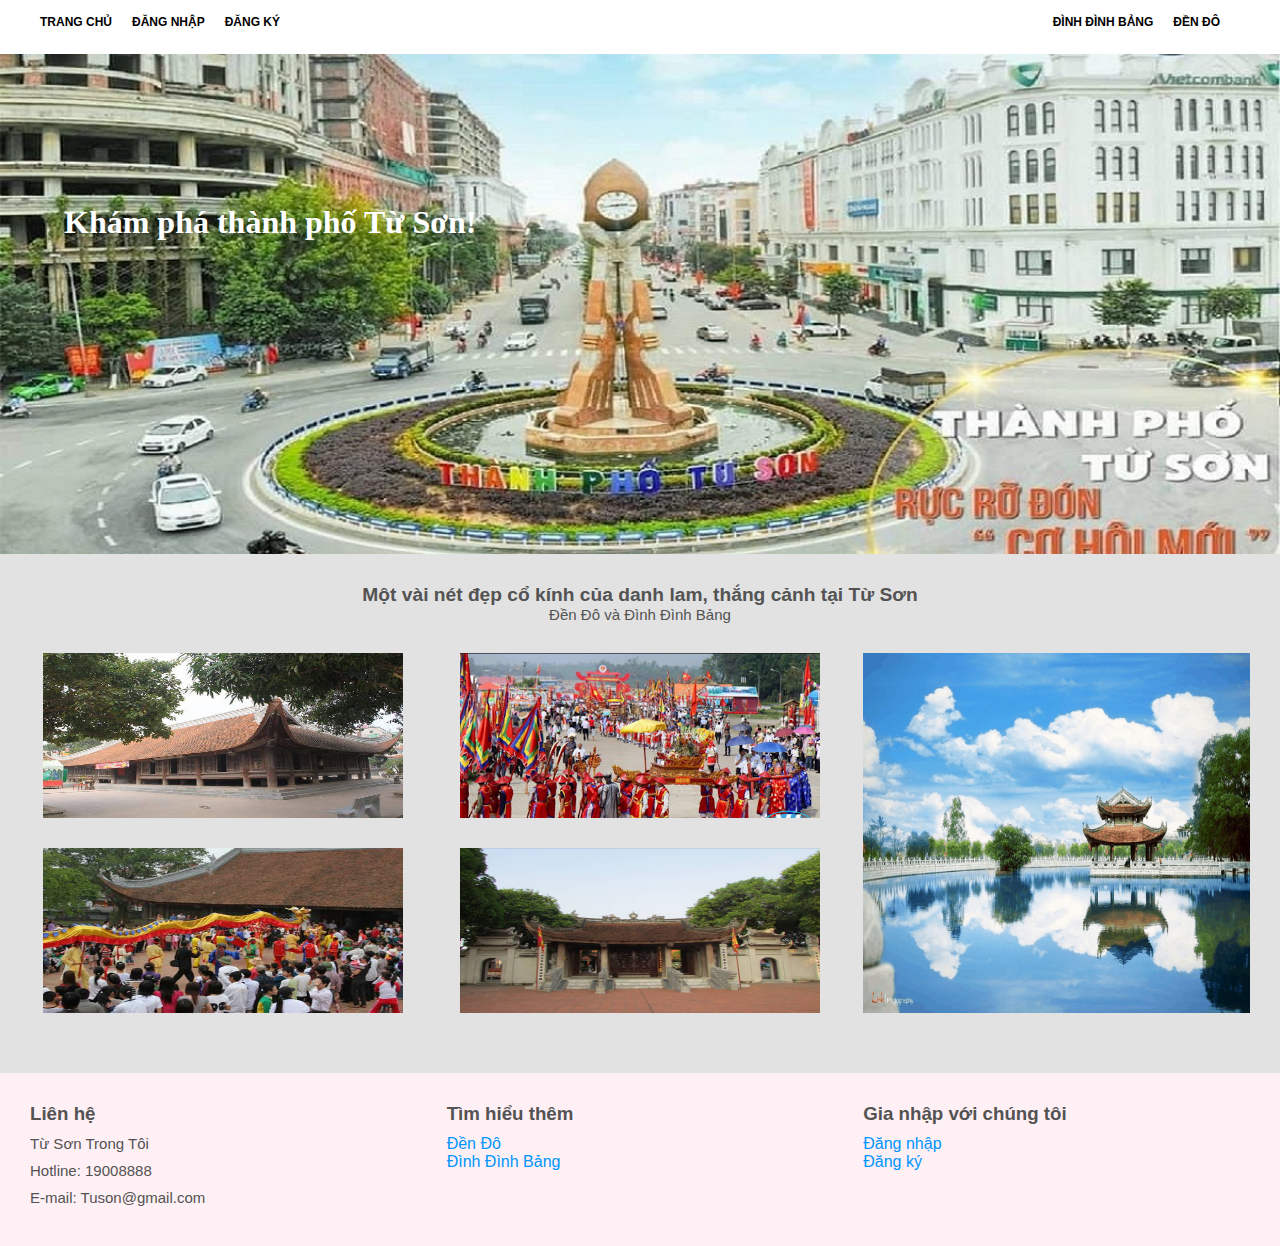
<file: index.html>
<!DOCTYPE html>
<html>
<head>
<script async src="https://www.googletagmanager.com/gtag/js?id=G-1QRFY5TWJY"></script>
<script>
  window.dataLayer = window.dataLayer || [];
  function gtag(){dataLayer.push(arguments);}
  gtag('js', new Date());

  gtag('config', 'G-1QRFY5TWJY');
</script>
<script async src="https://pagead2.googlesyndication.com/pagead/js/adsbygoogle.js?client=ca-pub-4980350378911827"
     crossorigin="anonymous"></script>

    <title>Du lịch Từ Sơn</title>

    <link rel="stylesheet" type="text/css" href="CSS/Main.css">

    <meta name="viewport" content="width=device-width, initial-scale=1.0">
   
    <link rel="stylesheet" media="only screen and (max-width: 768px)" href="CSS/Mobile-size.css">

    <link rel="stylesheet" media="only screen and (min-width: 768px) and (max-width: 992px)" href="CSS/Tablet-size.css">

    <link rel="stylesheet" media="only screen and (min-width: 992px)" href="CSS/Desktop-size.css">

    <meta charset="utf-8">
    <meta name="keywords" content="từ sơn, đền đô, đình đình bảng" />
    <meta name="description" content="giới thiệu địa điểm du lịch tại thị xã Từ Sơn - Bắc Ninh" />
    <meta name="author" content=" Nguyen Huy Quyen" />
    <link rel="preconnect" href="https://fonts.googleapis.com">

</head>

<body>
<div class="container">  
<div class="menu col-12 col-tl-12 col-dt-12">  
<ul class="menu-list-left">
    <li class="list-left">
       <a href="https://tusontrongtoi.000webhostapp.com/">Trang chủ</a> 
    </li>
    <li class="list-left">
        <a href="dangnhap.html">Đăng nhập</a>
    </li>
    <li class="list-left">
        <a href="dangky.html">Đăng ký</a>
    </li>
</ul>
<ul class="menu-list-right">
    <li class="list-right">
        <a href="dendo.html">Đền Đô</a>
    </li>
    <li class="list-right">
        <a href="dinhdinhbang.html">Đình Đình Bảng</a>
    </li>
</ul>
</div>

<div class="banner col-12 col-tl-12 col-dt-12">
    <div class="banner-text">
        <h1>Khám phá thành phố Từ Sơn!</h1>
    </div>  
</div>

<div class="gallery col-12 col-tl-12 col-dt-12">
<div class="col-12 col-tl-12 col-dt-12">
    <h2>Một vài nét đẹp cổ kính của danh lam, thắng cảnh tại Từ Sơn</h2>
    <p style="text-align: center;">Đền Đô và Đình Đình Bảng</p>  
</div>
<div class="position col-12 col-tl-6 col-dt-4">
    <div class="picture" >
    <img src="Image/dinhbang2.png" height="165px" width="360px" alt="Đình Đình Bảng">
    <img src="Image/hoidinhbang.png" height="165px" width="360px" alt="Hội Đình Bảng">
</div>
</div>
<div class="position col-12 col-tl-6 col-dt-4">
    <div class="picture">
        <img src="Image/unnamed.png" height="165px" width="360px" alt="Đền Đô"> 
        <img src="Image/148615.png" height="165px" width="360px" alt="Hội Đền Đô"> 
    </div>
</div>

<div class="position col-12 col-tl-6 col-dt-4">
<div class="picture">
    <img src="Image/deno1.png" height="360px" alt="Hồ Đền Đô"> 
</div>
</div>
</div>

<footer>
    <div class="footer col-12 col-tl-12 col-dt-12">
        <div class=" col-12 col-tl-12 col-dt-4">
            <h3>Liên hệ</h3>
            <p>Từ Sơn Trong Tôi</p>
            <p>Hotline: 19008888</p>
            <p>E-mail: Tuson@gmail.com</p>
        </div>
        <div class=" col-12 col-tl-12 col-dt-4">
            <h3>Tìm hiểu thêm</h3>
            <a href="dendo.html">Đền Đô</a><br>
            <a href="dinhdinhbang.html">Đình Đình Bảng</a>
        </div>
        <div class=" col-12 col-tl-12 col-dt-4">
            <h3>Gia nhập với chúng tôi</h3>
            <a href="dangnhap.html">Đăng nhập</a><br>
            <a href="dangky.html">Đăng ký</a>
        </div>
    </div>
</footer>
</body>
</html>
</file>
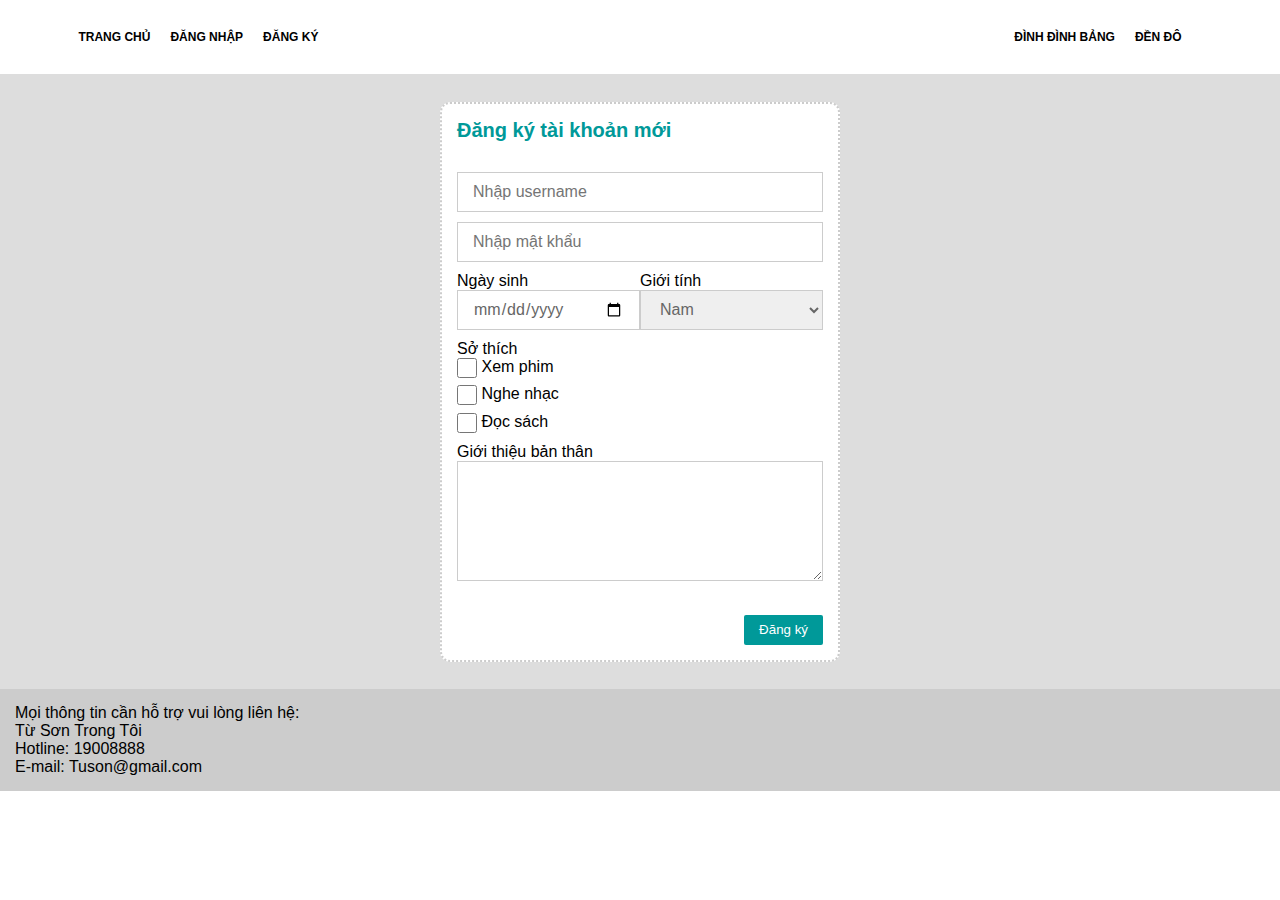
<file: dangky.html>
<!DOCTYPE html>
<html>
    <head>
        <title>Đăng ký tài khoản mới</title>
        <meta charset="UTF-8">
        <meta name="viewport" content="width=device-width, initial-scale=1.0">
        <link href="CSS/dangky.css" rel="stylesheet" type="text/css"/>
        <link rel="stylesheet" media="only screen and (max-width: 768px)" href="CSS/Mobile-size.css">

        <link rel="stylesheet" media="only screen and (min-width: 768px) and (max-width: 992px)" href="CSS/Tablet-size.css">
    
        <link rel="stylesheet" media="only screen and (min-width: 992px)" href="CSS/Desktop-size.css">
        <link rel="preconnect" href="https://fonts.googleapis.com">
        <meta name="keywords" content="từ sơn, đền đô, đình đình bảng" />
        <meta name="description" content="giới thiệu địa điểm du lịch tại thị xã Từ Sơn - Bắc Ninh" />
        <meta name="author" content=" Nguyen Huy Quyen" />
        <script async src="https://www.googletagmanager.com/gtag/js?id=G-1QRFY5TWJY"></script>
        <script>
            window.dataLayer = window.dataLayer || [];
            function gtag(){dataLayer.push(arguments);}
            gtag('js', new Date());

            gtag('config', 'G-1QRFY5TWJY');
        </script>
    </head>
    <body>
        <header>
            <div class="container">
                <div class="menu col-12 col-tl-12 col-dt-12">  
                    <ul class="menu-list-left">
                        <li class="list-left">
                           <a href="https://tusontrongtoi.000webhostapp.com/">Trang chủ</a> 
                        </li>
                        <li class="list-left">
                            <a href="dangnhap.html">Đăng nhập</a>
                        </li>
                        <li class="list-left">
                            <a href="dangky.html">Đăng ký</a>
                        </li>
                    </ul>
                    <ul class="menu-list-right">
                        <li class="list-right">
                            <a href="dendo.html">Đền Đô</a>
                        </li>
                        <li class="list-right">
                            <a href="dinhdinhbang.html">Đình Đình Bảng</a>
                        </li>
                    </ul>
            </div>
        </header>
        <main>
            <div class="container">
                <div class="register-form">
                    <form action="" method="post">
                        <h1>Đăng ký tài khoản mới</h1>
                        <div class="input-box">

                            <input type="text" placeholder="Nhập username">
                        </div>
                        <div class="input-box">

                            <input type="password" placeholder="Nhập mật khẩu">
                        </div>
                        <div class="input-box">
                            <div class="col-6">
                                <label for="ngaysinh">Ngày sinh</label>
                                <br>
                                <input type="date" id="ngaysinh"/>
                            </div>
                            <div class="col-6">
                                <label for="gioitinh">Giới tính</label>
                                <br>
                                <select id="gioitinh">
                                    <option value="nam">Nam</option>
                                    <option value="nu">Nữ</option>
                                </select>
                            </div>
                            <div class="clear"></div>
                        </div>
                        <div class="input-box">
                            <span>Sở thích</span>
                            <br>
                            <input type="checkbox" id="xemphim"> 
                            <label for="xemphim">Xem phim</label>
                            <div class="margin_b"></div>
                            <input type="checkbox" id="nghenhac"> 
                            <label for="nghenhac">Nghe nhạc</label>
                            <div class="margin_b"></div>
                            <input type="checkbox" id="docsach"> 
                            <label for="docsach">Đọc sách</label>
                        </div>
                        <div class="input-box">
                            <label for="gioithieu">Giới thiệu bản thân</label>
                            <br>
                            <textarea id="gioithieu"></textarea>
                        </div>
                        
                        <div class="btn-box">
                            <button type="submit">
                                Đăng ký
                            </button>
                        </div>
                    </form>
                </div>
            </div>
        </main>
        <footer>
            <div>
                Mọi thông tin cần hỗ trợ vui lòng liên hệ:<br>Từ Sơn Trong Tôi<br>Hotline: 19008888<br>E-mail: Tuson@gmail.com
            </div>
        </footer>
    </body>
</html>
</file>
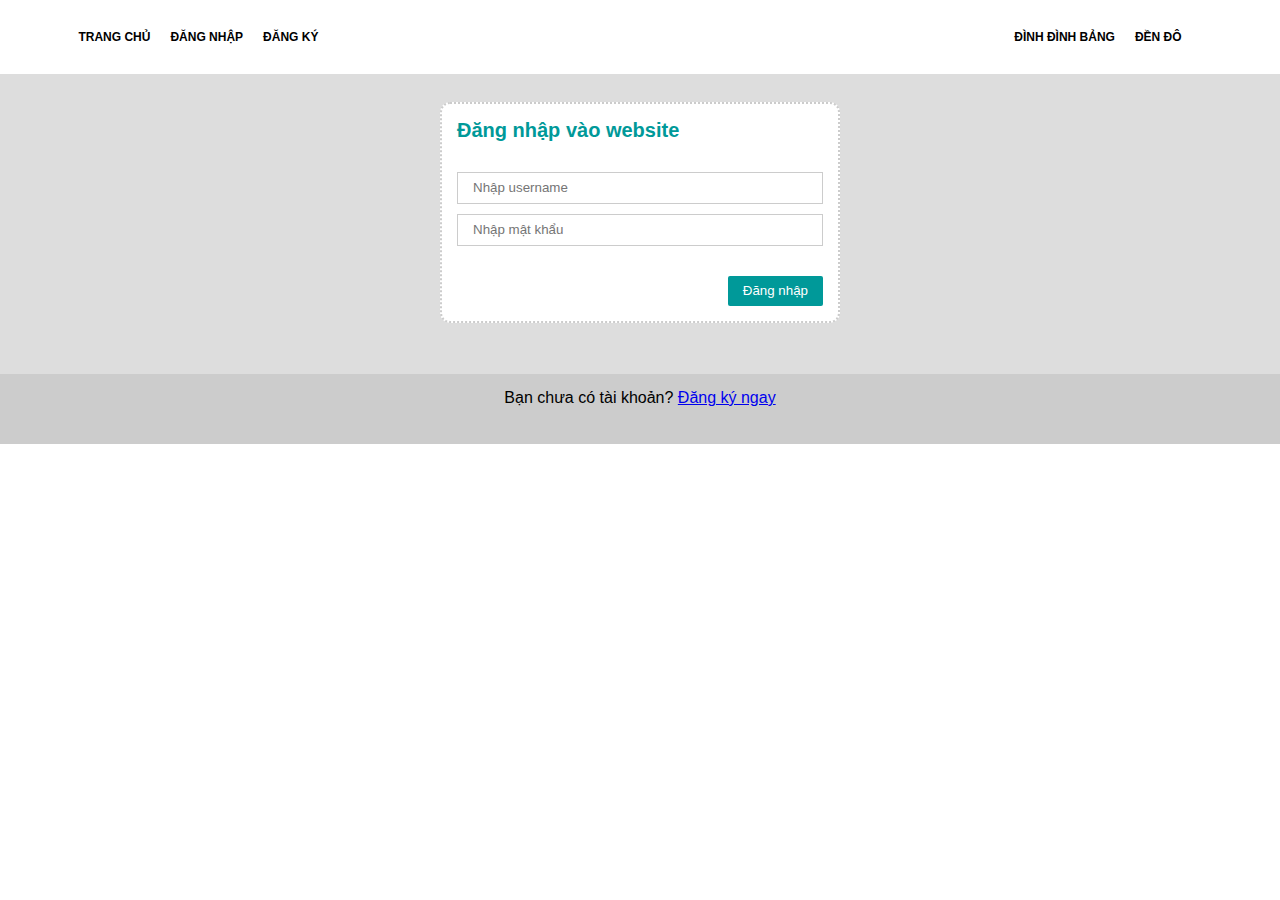
<file: dangnhap.html>
<!DOCTYPE html>
<html>
    <head>
        <title>Đăng nhập vào website</title>
        <meta charset="UTF-8">
        <meta name="viewport" content="width=device-width, initial-scale=1.0">
        <link href="CSS/dangnhap.css" rel="stylesheet" type="text/css"/>
        <link rel="stylesheet" media="only screen and (max-width: 768px)" href="CSS/Mobile-size.css">

        <link rel="stylesheet" media="only screen and (min-width: 768px) and (max-width: 992px)" href="CSS/Tablet-size.css">
    
        <link rel="stylesheet" media="only screen and (min-width: 992px)" href="CSS/Desktop-size.css">
        <link rel="preconnect" href="https://fonts.googleapis.com">
        <meta name="keywords" content="từ sơn, đền đô, đình đình bảng" />
        <meta name="description" content="giới thiệu địa điểm du lịch tại thị xã Từ Sơn - Bắc Ninh" />
        <meta name="author" content=" Nguyen Huy Quyen" />
        <script>
            window.dataLayer = window.dataLayer || [];
            function gtag(){dataLayer.push(arguments);}
            gtag('js', new Date());

            gtag('config', 'G-1QRFY5TWJY');
        </script>
    </head>
    <body>
        <header>
            <div class="container">  
                <div class="menu col-12 col-tl-12 col-dt-12">  
                <ul class="menu-list-left">
                    <li class="list-left">
                       <a href="https://tusontrongtoi.000webhostapp.com/">Trang chủ</a> 
                    </li>
                    <li class="list-left">
                        <a href="dangnhap.html">Đăng nhập</a>
                    </li>
                    <li class="list-left">
                        <a href="dangky.html">Đăng ký</a>
                    </li>
                </ul>
                <ul class="menu-list-right">
                    <li class="list-right">
                        <a href="dendo.html">Đền Đô</a>
                    </li>
                    <li class="list-right">
                        <a href="dinhdinhbang.html">Đình Đình Bảng</a>
                    </li>
                </ul>
            </div>
        </header>
        <main>
            <div class="container">
            <div class="login-form">
                <form action="" method="post">
                    <h1>Đăng nhập vào website</h1>
                    <div class="input-box">
                        <i ></i>
                        <input type="text" placeholder="Nhập username">
                    </div>
                    <div class="input-box">
                        <i ></i>
                        <input type="password" placeholder="Nhập mật khẩu">
                    </div>
                    <div class="btn-box">
                        <button type="submit">
                            Đăng nhập
                        </button>
                    </div>
                </form>
            </div>
            </div>
        </main>
        <footer>
            <div class="container">
            Bạn chưa có tài khoản? <a href="dangky.html">Đăng ký ngay</a>
            </div>
        </footer>
    </body>
</html>
</file>
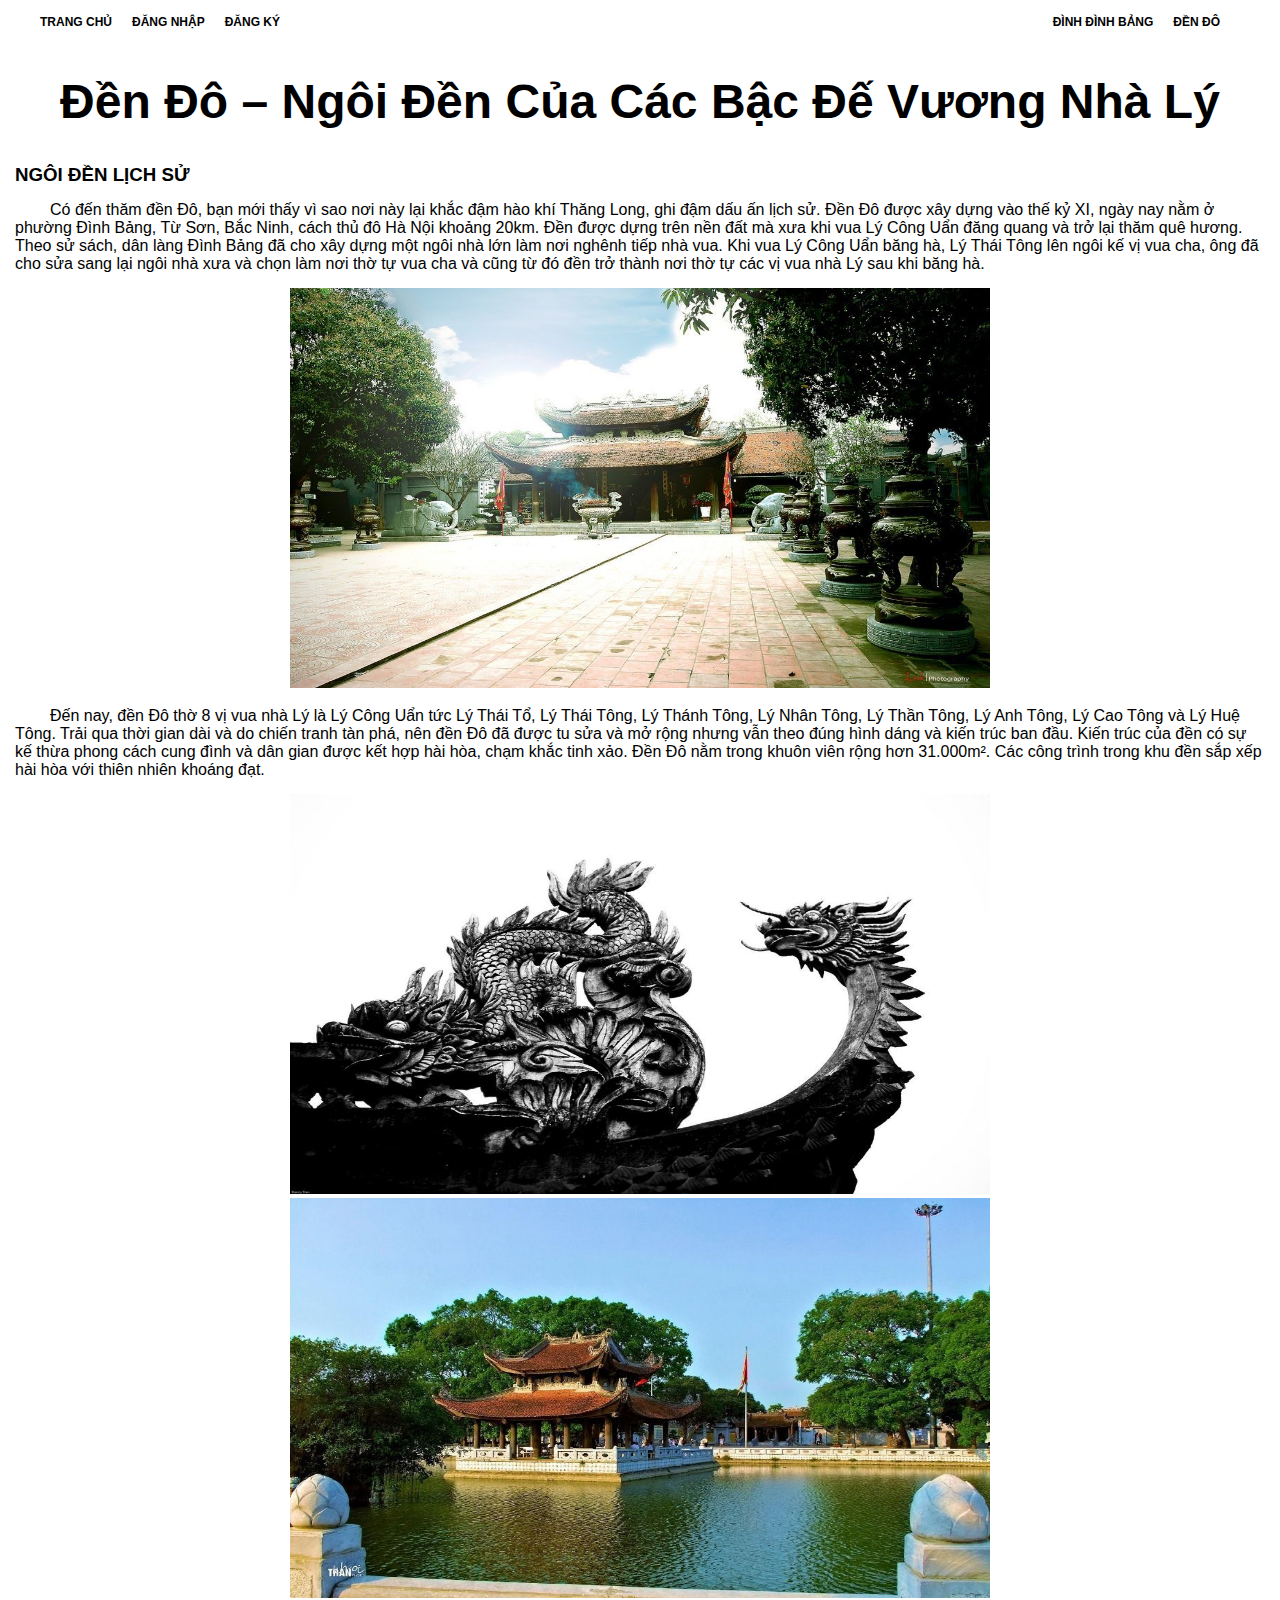
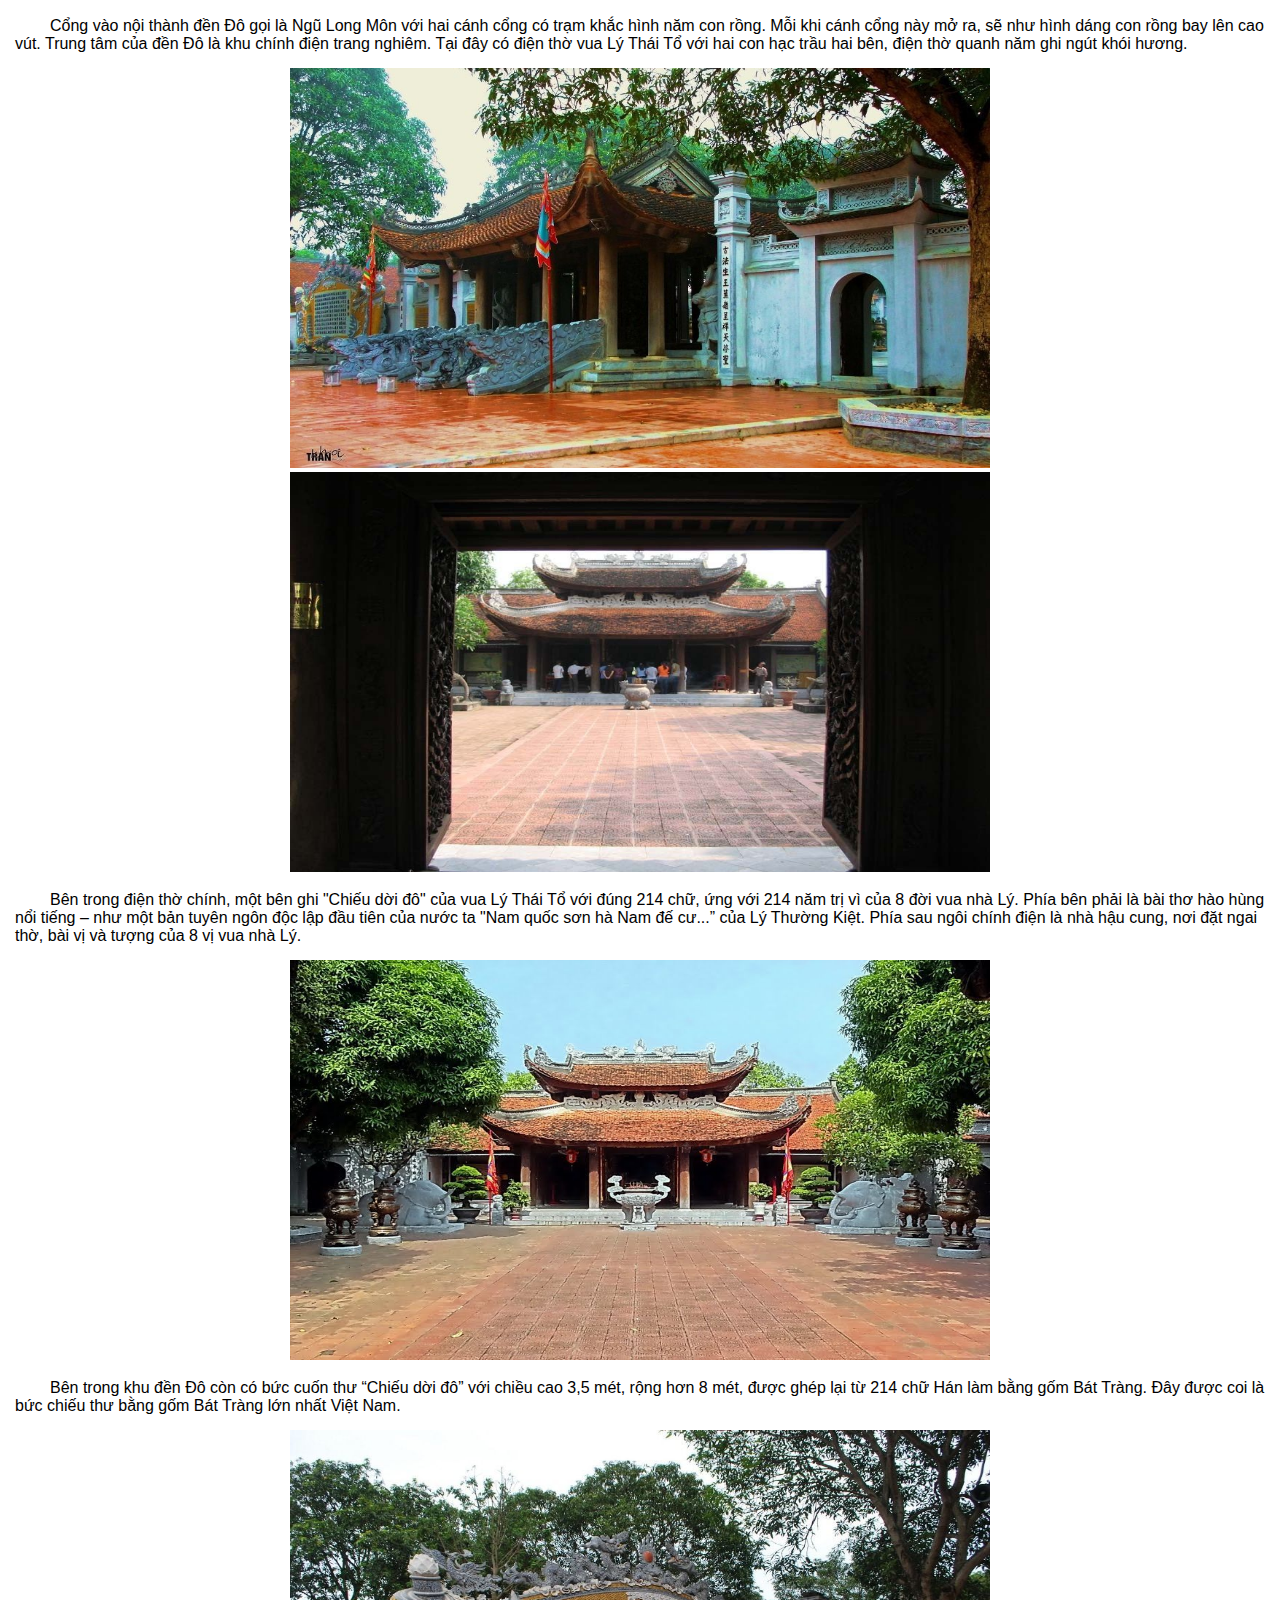
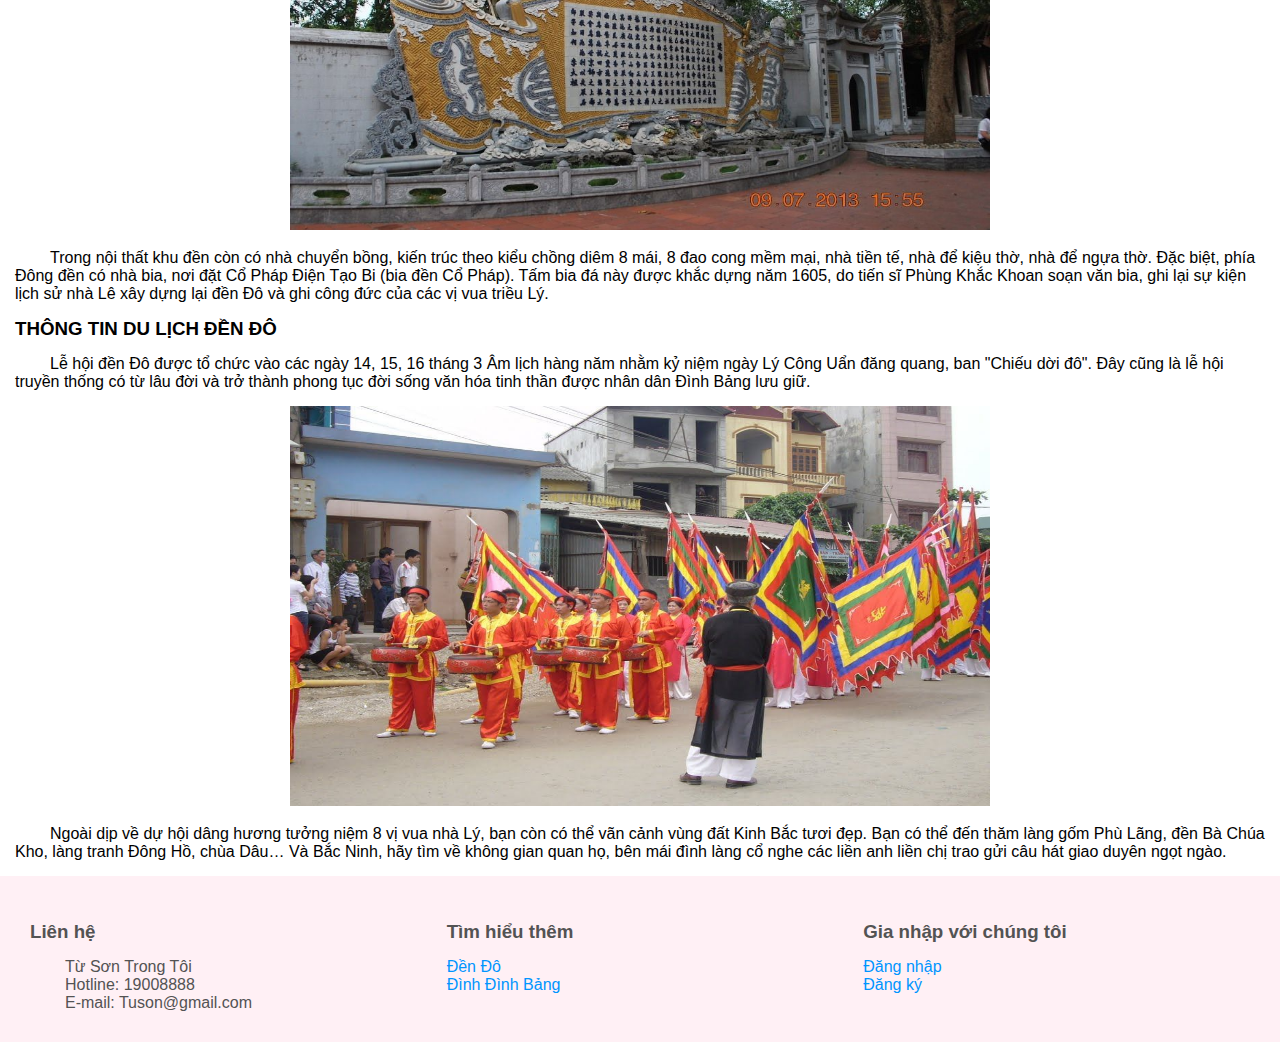
<file: dendo.html>
<!DOCTYPE html>
<html>
    <head>
        <title>Đền Đô – Ngôi Đền Của Các Bậc Đế Vương Nhà Lý</title>
        <meta charset="UTF-8">
        <meta name="viewport" content="width=device-width, initial-scale=1.0">
        <link href="CSS/dendo.css" rel="stylesheet" type="text/css"/>
        <link rel="stylesheet" media="only screen and (max-width: 768px)" href="CSS/Mobile-size.css">

        <link rel="stylesheet" media="only screen and (min-width: 768px) and (max-width: 992px)" href="CSS/Tablet-size.css">
    
        <link rel="stylesheet" media="only screen and (min-width: 992px)" href="CSS/Desktop-size.css">
        <link rel="preconnect" href="https://fonts.googleapis.com">
        <meta name="keywords" content="từ sơn, đền đô, đình đình bảng" />
        <meta name="description" content="giới thiệu địa điểm du lịch tại thị xã Từ Sơn - Bắc Ninh" />
        <meta name="author" content=" Nguyen Huy Quyen" />
        <script>
            window.dataLayer = window.dataLayer || [];
            function gtag(){dataLayer.push(arguments);}
            gtag('js', new Date());

            gtag('config', 'G-1QRFY5TWJY');
        </script>
    </head>
    <body>
        <header>
            <div class="container">  
                <div class="menu col-12 col-tl-12 col-dt-12">  
                <ul class="menu-list-left">
                    <li class="list-left">
                       <a href="https://tusontrongtoi.000webhostapp.com/">Trang chủ</a> 
                    </li>
                    <li class="list-left">
                        <a href="dangnhap.html">Đăng nhập</a>
                    </li>
                    <li class="list-left">
                        <a href="dangky.html">Đăng ký</a>
                    </li>
                </ul>
                <ul class="menu-list-right">
                    <li class="list-right">
                        <a href="dendo.html">Đền Đô</a>
                    </li>
                    <li class="list-right">
                        <a href="dinhdinhbang.html">Đình Đình Bảng</a>
                    </li>
                </ul>
            </div>
        </header>
        <div class="col-12 col-tl-12 col-dt-12">
        <h1>Đền Đô – Ngôi Đền Của Các Bậc Đế Vương Nhà Lý</h1>
        <h3>NGÔI ĐỀN LỊCH SỬ</h3>
        <div>
        <p>Có đến thăm đền Đô, bạn mới thấy vì sao nơi này lại khắc đậm hào khí Thăng Long, ghi đậm dấu ấn lịch sử. Đền Đô được xây dựng vào thế kỷ XI, ngày nay nằm ở phường Đình Bảng, Từ Sơn, Bắc Ninh, cách thủ đô Hà Nội khoảng 20km. Đền được dựng trên nền đất mà xưa khi vua Lý Công Uẩn đăng quang và trở lại thăm quê hương. Theo sử sách, dân làng Đình Bảng đã cho xây dựng một ngôi nhà lớn làm nơi nghênh tiếp nhà vua. Khi vua Lý Công Uẩn băng hà, Lý Thái Tông lên ngôi kế vị vua cha, ông đã cho sửa sang lại ngôi nhà xưa và chọn làm nơi thờ tự vua cha và cũng từ đó đền trở thành nơi thờ tự các vị vua nhà Lý sau khi băng hà.</p>
        <div class="den1 col-12 col-tl-12 col-dt-12">
        <img src="Image/dienchinhkhoalinh.png" width="700px" height="400px" alt="Điện Chính Khoa Linh">
        </div>
        <p>Đến nay, đền Đô thờ 8 vị vua nhà Lý là Lý Công Uẩn tức Lý Thái Tổ, Lý Thái Tông, Lý Thánh Tông, Lý Nhân Tông, Lý Thần Tông, Lý Anh Tông, Lý Cao Tông và Lý Huệ Tông. Trải qua thời gian dài và do chiến tranh tàn phá, nên đền Đô đã được tu sửa và mở rộng nhưng vẫn theo đúng hình dáng và kiến trúc ban đầu. Kiến trúc của đền có sự kế thừa phong cách cung đình và dân gian được kết hợp hài hòa, chạm khắc tinh xảo. Đền Đô nằm trong khuôn viên rộng hơn 31.000m². Các công trình trong khu đền sắp xếp hài hòa với thiên nhiên khoáng đạt.</p>
        <div class="den1 col-12 col-tl-12 col-dt-12">
        <img src="Image/daouongcong.png" width="700px" height="400px" alt="Đao Uốn Cong">
        <img src="Image/hobannguyet.png" width="700px" height="400px" alt="Hồ Bán Nguyệt">
        </div>
        <p>Cổng vào nội thành đền Đô gọi là Ngũ Long Môn với hai cánh cổng có trạm khắc hình năm con rồng. Mỗi khi cánh cổng này mở ra, sẽ như hình dáng con rồng bay lên cao vút. Trung tâm của đền Đô là khu chính điện trang nghiêm. Tại đây có điện thờ vua Lý Thái Tổ với hai con hạc trầu hai bên, điện thờ quanh năm ghi ngút khói hương.</p>
        <div class="den1 col-12 col-tl-12 col-dt-12">
        <img src="Image/tamquankhoitran.png" width="700px" height="400px" alt="Tam Quân Khởi Trận">
        <img src="Image/ngulongmon.png" width="700px" height="400px" alt="Ngũ Long Môn">
        </div>
        <p>Bên trong điện thờ chính, một bên ghi "Chiếu dời đô" của vua Lý Thái Tổ với đúng 214 chữ, ứng với 214 năm trị vì của 8 đời vua nhà Lý. Phía bên phải là bài thơ hào hùng nổi tiếng – như một bản tuyên ngôn độc lập đầu tiên của nước ta "Nam quốc sơn hà Nam đế cư...” của Lý Thường Kiệt. Phía sau ngôi chính điện là nhà hậu cung, nơi đặt ngai thờ, bài vị và tượng của 8 vị vua nhà Lý.</p>
        <div class="den1 col-12 col-tl-12 col-dt-12">
        <img src="Image/chinhdien.png" width="700px" height="400px" alt="Chính Điện">
        </div>
        <p>Bên trong khu đền Đô còn có bức cuốn thư “Chiếu dời đô” với chiều cao 3,5 mét, rộng hơn 8 mét, được ghép lại từ 214 chữ Hán làm bằng gốm Bát Tràng. Đây được coi là bức chiếu thư bằng gốm Bát Tràng lớn nhất Việt Nam.</p>
        <div class="den1 col-12 col-tl-12 col-dt-12">
        <img src="Image/buccuonchieu.png" width="700px" height="400px" alt="Bức cuốn thư chiếu dời đô">
        </div>
        <p>Trong nội thất khu đền còn có nhà chuyển bồng, kiến trúc theo kiểu chồng diêm 8 mái, 8 đao cong mềm mại, nhà tiền tế, nhà để kiệu thờ, nhà để ngựa thờ. Đặc biệt, phía Đông đền có nhà bia, nơi đặt Cổ Pháp Điện Tạo Bi (bia đền Cổ Pháp). Tấm bia đá này được khắc dựng năm 1605, do tiến sĩ Phùng Khắc Khoan soạn văn bia, ghi lại sự kiện lịch sử nhà Lê xây dựng lại đền Đô và ghi công đức của các vị vua triều Lý.</p>
        <h3>THÔNG TIN DU LỊCH ĐỀN ĐÔ</h3>
        <p>Lễ hội đền Đô được tổ chức vào các ngày 14, 15, 16 tháng 3 Âm lịch hàng năm nhằm kỷ niệm ngày Lý Công Uẩn đăng quang, ban "Chiếu dời đô". Đây cũng là lễ hội truyền thống có từ lâu đời và trở thành phong tục đời sống văn hóa tinh thần được nhân dân Đình Bảng lưu giữ.</p>
        <div class="den1 col-12 col-tl-12 col-dt-12">
        <img src="Image/lehoi.png" width="700px" height="400px" alt="Hội Đền Đô">
        </div>
        <p>Ngoài dịp về dự hội dâng hương tưởng niệm 8 vị vua nhà Lý, bạn còn có thể vãn cảnh vùng đất Kinh Bắc tươi đẹp. Bạn có thể đến thăm làng gốm Phù Lãng, đền Bà Chúa Kho, làng tranh Đông Hồ, chùa Dâu… Và Bắc Ninh, hãy tìm về không gian quan họ, bên mái đình làng cổ nghe các liền anh liền chị trao gửi câu hát giao duyên ngọt ngào.</p>
        </div>
        </div>
        <footer>
            <div class="footer col-12 col-tl-12 col-dt-12">
                <div class=" col-12 col-tl-12 col-dt-4">
                    <h3>Liên hệ</h3>
                    <p>Từ Sơn Trong Tôi</p>
                    <p>Hotline: 19008888</p>
                    <p>E-mail: Tuson@gmail.com</p>
                </div>
                <div class=" col-12 col-tl-12 col-dt-4">
                    <h3>Tìm hiểu thêm</h3>
                    <a href="dendo.html">Đền Đô</a><br>
                    <a href="dinhdinhbang.html">Đình Đình Bảng</a>
                </div>
                <div class=" col-12 col-tl-12 col-dt-4">
                    <h3>Gia nhập với chúng tôi</h3>
                    <a href="dangnhap.html">Đăng nhập</a><br>
                    <a href="dangky.html">Đăng ký</a>
                </div>
            </div>
        </footer>
</body>
</html>
</file>
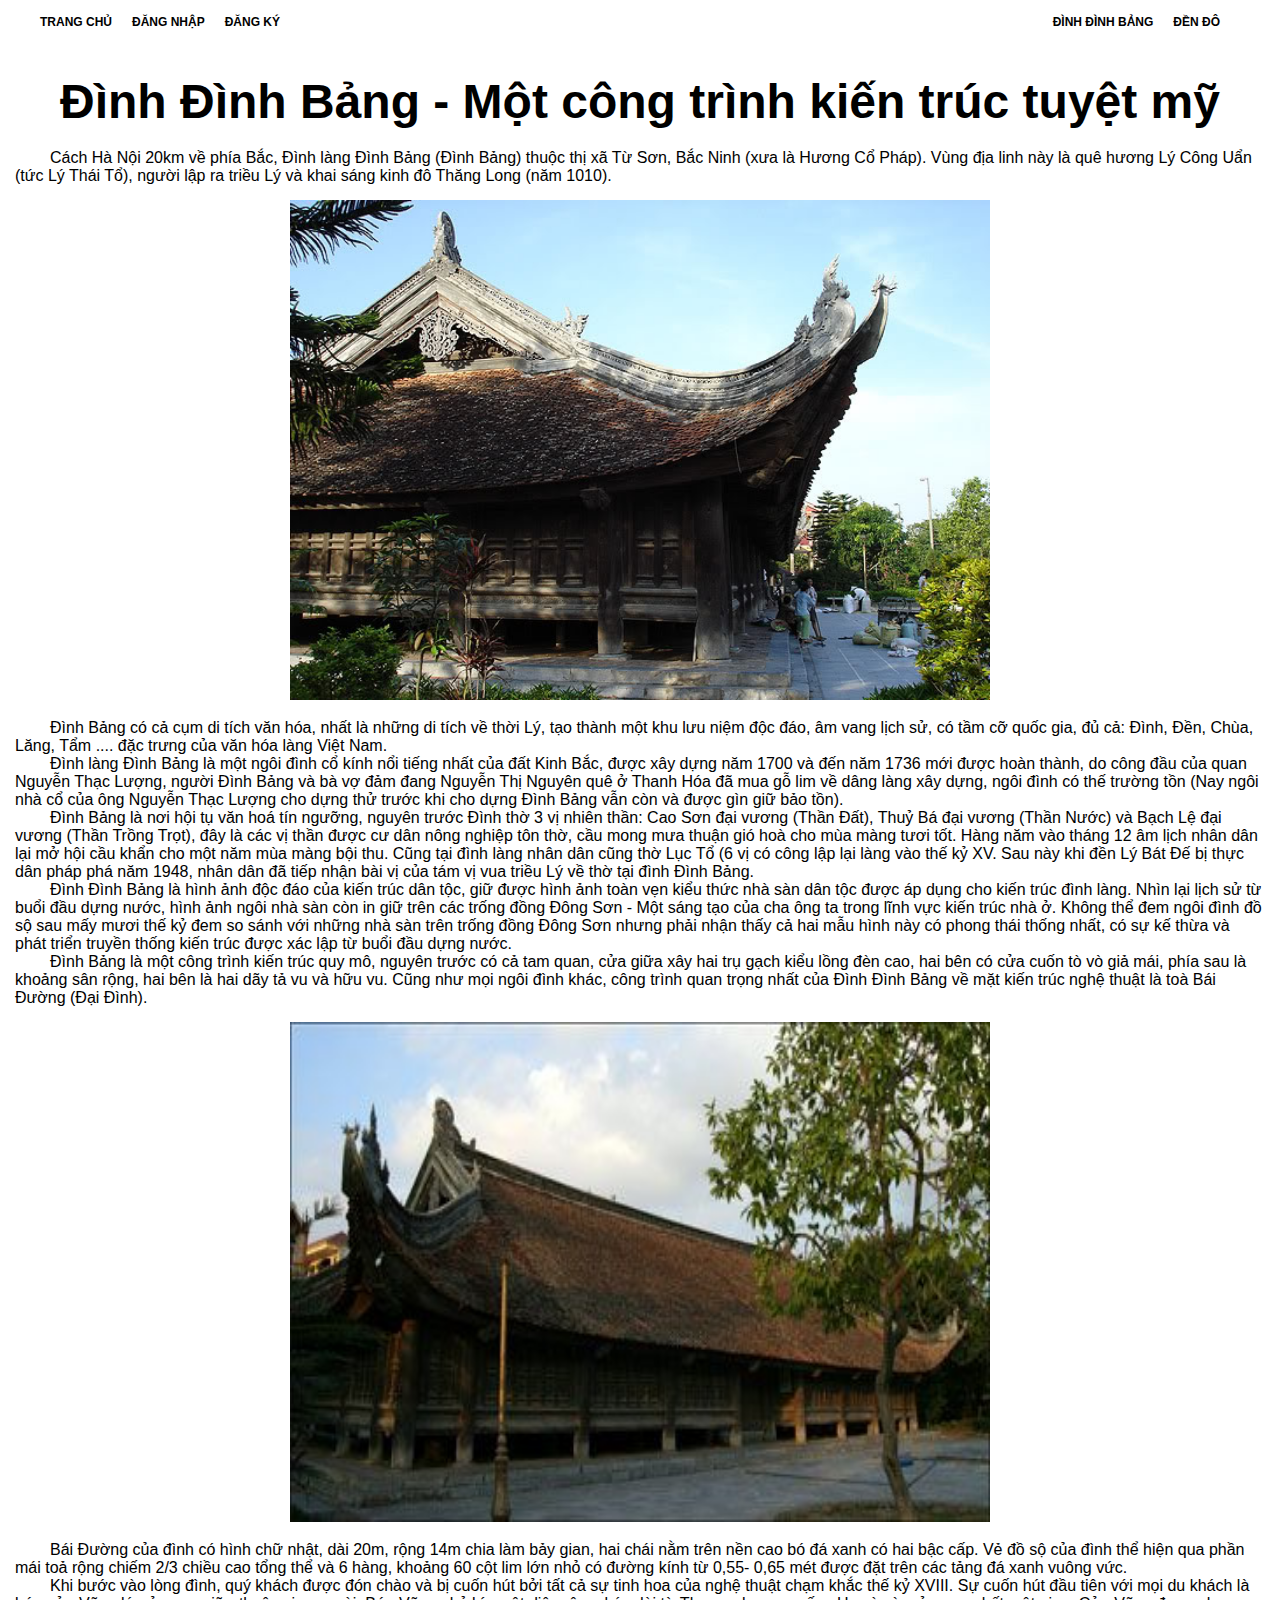
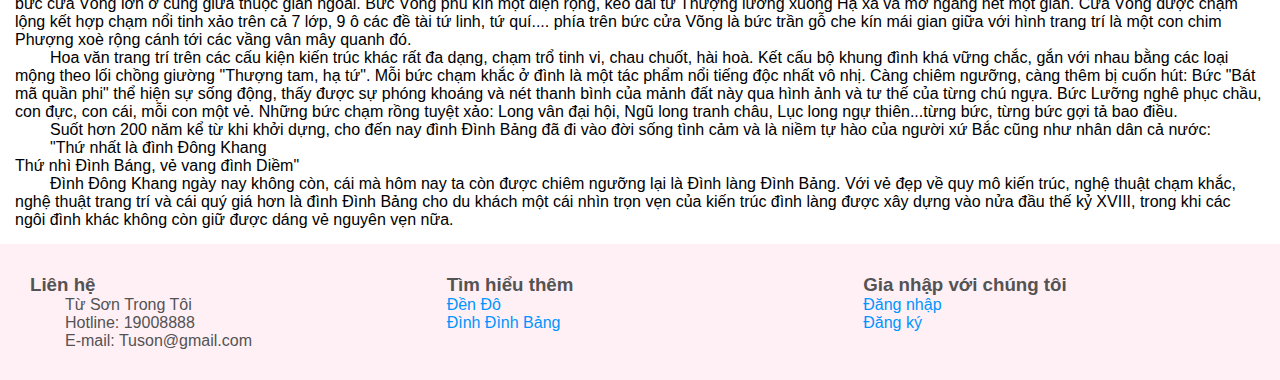
<file: dinhdinhbang.html>
<!DOCTYPE html>
<html>
    <head>
        <title>Đình Đình Bảng</title>
        <meta charset="UTF-8">
        <meta name="viewport" content="width=device-width, initial-scale=1.0">
        <link href="CSS/dinhdinhbang.css" rel="stylesheet" type="text/css"/>
        <link rel="stylesheet" media="only screen and (max-width: 768px)" href="CSS/Mobile-size.css">

        <link rel="stylesheet" media="only screen and (min-width: 768px) and (max-width: 992px)" href="CSS/Tablet-size.css">
    
        <link rel="stylesheet" media="only screen and (min-width: 992px)" href="CSS/Desktop-size.css">
        <link rel="preconnect" href="https://fonts.googleapis.com">
        <meta name="keywords" content="từ sơn, đền đô, đình đình bảng" />
        <meta name="description" content="giới thiệu địa điểm du lịch tại thị xã Từ Sơn - Bắc Ninh" />
        <meta name="author" content=" Nguyen Huy Quyen" />
        <script>
            window.dataLayer = window.dataLayer || [];
            function gtag(){dataLayer.push(arguments);}
            gtag('js', new Date());

            gtag('config', 'G-1QRFY5TWJY');
        </script>
    </head>
    <body>
        <header>
            <div class="container">  
                <div class="menu col-12 col-tl-12 col-dt-12">  
                <ul class="menu-list-left">
                    <li class="list-left">
                       <a href="https://tusontrongtoi.000webhostapp.com/">Trang chủ</a> 
                    </li>
                    <li class="list-left">
                        <a href="dangnhap.html">Đăng nhập</a>
                    </li>
                    <li class="list-left">
                        <a href="dangky.html">Đăng ký</a>
                    </li>
                </ul>
                <ul class="menu-list-right">
                    <li class="list-right">
                        <a href="dendo.html">Đền Đô</a>
                    </li>
                    <li class="list-right">
                        <a href="dinhdinhbang.html">Đình Đình Bảng</a>
                    </li>
                </ul>
            </div>
        </header>
        <div class="col-12 col-tl-12 col-dt-12">
        <h1>Đình Đình Bảng - Một công trình kiến trúc tuyệt mỹ</h1>
        <p>Cách Hà Nội 20km về phía Bắc, Đình làng Đình Bảng (Đình Bảng) thuộc thị xã Từ Sơn, Bắc Ninh (xưa là Hương Cổ Pháp). Vùng địa linh này là quê hương Lý Công Uẩn (tức Lý Thái Tổ), người lập ra triều Lý và khai sáng kinh đô Thăng Long (năm 1010).</p>
        <div class="dinh1 col-12 col-tl-12 col-dt-12">
        <img src="Image/dinhbang10.png" width="700px" height="500px" alt="Ảnh Đình Đình Bảng">
        </div>
        <p>Đình Bảng có cả cụm di tích văn hóa, nhất là những di tích về thời Lý, tạo thành một khu lưu niệm độc đáo, âm vang lịch sử, có tầm cỡ quốc gia, đủ cả: Đình, Đền, Chùa, Lăng, Tẩm .... đặc trưng của văn hóa làng Việt Nam.</p>
        <p>Đình làng Đình Bảng là một ngôi đình cổ kính nổi tiếng nhất của đất Kinh Bắc, được xây dựng năm 1700 và đến năm 1736 mới được hoàn thành, do công đầu của quan Nguyễn Thạc Lượng, người Đình Bảng và bà vợ đảm đang Nguyễn Thị Nguyên quê ở Thanh Hóa đã mua gỗ lim về dâng làng xây dựng, ngôi đình có thế trường tồn (Nay ngôi nhà cổ của ông Nguyễn Thạc Lượng cho dựng thử trước khi cho dựng Đình Bảng vẫn còn và được gìn giữ bảo tồn).</p>
        <p>Đình Bảng là nơi hội tụ văn hoá tín ngưỡng, nguyên trước Đình thờ 3 vị nhiên thần: Cao Sơn đại vương (Thần Đất), Thuỷ Bá đại vương (Thần Nước) và Bạch Lệ đại vương (Thần Trồng Trọt), đây là các vị thần được cư dân nông nghiệp tôn thờ, cầu mong mưa thuận gió hoà cho mùa màng tươi tốt. Hàng năm vào tháng 12 âm lịch nhân dân lại mở hội cầu khẩn cho một năm mùa màng bội thu. Cũng tại đình làng nhân dân cũng thờ Lục Tổ (6 vị có công lập lại làng vào thế kỷ XV. Sau này khi đền Lý Bát Đế bị thực dân pháp phá năm 1948, nhân dân đã tiếp nhận bài vị của tám vị vua triều Lý về thờ tại đình Đình Bảng.</p>
        <p>Đình Đình Bảng là hình ảnh độc đáo của kiến trúc dân tộc, giữ được hình ảnh toàn vẹn kiểu thức nhà sàn dân tộc được áp dụng cho kiến trúc đình làng. Nhìn lại lịch sử từ buổi đầu dựng nước, hình ảnh ngôi nhà sàn còn in giữ trên các trống đồng Đông Sơn - Một sáng tạo của cha ông ta trong lĩnh vực kiến trúc nhà ở. Không thể đem ngôi đình đồ sộ sau mấy mươi thế kỷ đem so sánh với những nhà sàn trên trống đồng Đông Sơn nhưng phải nhận thấy cả hai mẫu hình này có phong thái thống nhất, có sự kế thừa và phát triển truyền thống kiến trúc được xác lập từ buổi đầu dựng nước.</p>
        <p>Đình Bảng là một công trình kiến trúc quy mô, nguyên trước có cả tam quan, cửa giữa xây hai trụ gạch kiểu lồng đèn cao, hai bên có cửa cuốn tò vò giả mái, phía sau là khoảng sân rộng, hai bên là hai dãy tả vu và hữu vu. Cũng như mọi ngôi đình khác, công trình quan trọng nhất của Đình Đình Bảng về mặt kiến trúc nghệ thuật là toà Bái Đường (Đại Đình).</p>
        <div class="dinh1 col-12 col-tl-12 col-dt-12">
        <img src="Image/langdinhbang.png" width="700px" height="500px" alt="Ảnh Đình Đình Bảng">
        </div>
        <p>Bái Đường của đình có hình chữ nhật, dài 20m, rộng 14m chia làm bảy gian, hai chái nằm trên nền cao bó đá xanh có hai bậc cấp. Vẻ đồ sộ của đình thể hiện qua phần mái toả rộng chiếm 2/3 chiều cao tổng thể và 6 hàng, khoảng 60 cột lim lớn nhỏ có đường kính từ 0,55- 0,65 mét được đặt trên các tảng đá xanh vuông vức.</p>
        <p>Khi bước vào lòng đình, quý khách được đón chào và bị cuốn hút bởi tất cả sự tinh hoa của nghệ thuật chạm khắc thế kỷ XVIII. Sự cuốn hút đầu tiên với mọi du khách là bức cửa Võng lớn ở cung giữa thuộc gian ngoài. Bức Võng phủ kín một diện rộng, kéo dài từ Thượng lương xuống Hạ xà và mở ngang hết một gian. Cửa Võng được chạm lộng kết hợp chạm nổi tinh xảo trên cả 7 lớp, 9 ô các đề tài tứ linh, tứ quí.... phía trên bức cửa Võng là bức trần gỗ che kín mái gian giữa với hình trang trí là một con chim Phượng xoè rộng cánh tới các vầng vân mây quanh đó.</p>
        <p>Hoa văn trang trí trên các cấu kiện kiến trúc khác rất đa dạng, chạm trổ tinh vi, chau chuốt, hài hoà. Kết cấu bộ khung đình khá vững chắc, gắn với nhau bằng các loại mộng theo lối chồng giường "Thượng tam, hạ tứ". Mỗi bức chạm khắc ở đình là một tác phẩm nổi tiếng độc nhất vô nhị. Càng chiêm ngưỡng, càng thêm bị cuốn hút: Bức "Bát mã quần phi" thể hiện sự sống động, thấy được sự phóng khoáng và nét thanh bình của mảnh đất này qua hình ảnh và tư thế của từng chú ngựa. Bức Lưỡng nghê phục chầu, con đực, con cái, mỗi con một vẻ. Những bức chạm rồng tuyệt xảo: Long vân đại hội, Ngũ long tranh châu, Lục long ngự thiên...từng bức, từng bức gợi tả bao điều.</p>
        <p>Suốt hơn 200 năm kể từ khi khởi dựng, cho đến nay đình Đình Bảng đã đi vào đời sống tình cảm và là niềm tự hào của người xứ Bắc cũng như nhân dân cả nước:</p>
        <p>"Thứ nhất là đình Đông Khang<br>Thứ nhì Đình Báng, vẻ vang đình Diềm"</p>
        <p>Đình Đông Khang ngày nay không còn, cái mà hôm nay ta còn được chiêm ngưỡng lại là Đình làng Đình Bảng. Với vẻ đẹp về quy mô kiến trúc, nghệ thuật chạm khắc, nghệ thuật trang trí và cái quý giá hơn là đình Đình Bảng cho du khách một cái nhìn trọn vẹn của kiến trúc đình làng được xây dựng vào nửa đầu thế kỷ XVIII, trong khi các ngôi đình khác không còn giữ được dáng vẻ nguyên vẹn nữa.</p>
        </div>
        <footer>
            <div class="footer col-12 col-tl-12 col-dt-12">
                <div class=" col-12 col-tl-12 col-dt-4">
                    <h3>Liên hệ</h3>
                    <p>Từ Sơn Trong Tôi</p>
                    <p>Hotline: 19008888</p>
                    <p>E-mail: Tuson@gmail.com</p>
                </div>
                <div class=" col-12 col-tl-12 col-dt-4">
                    <h3>Tìm hiểu thêm</h3>
                    <a href="dendo.html">Đền Đô</a><br>
                    <a href="dinhdinhbang.html">Đình Đình Bảng</a>
                </div>
                <div class=" col-12 col-tl-12 col-dt-4">
                    <h3>Gia nhập với chúng tôi</h3>
                    <a href="dangnhap.html">Đăng nhập</a><br>
                    <a href="dangky.html">Đăng ký</a>
                </div>
            </div>
        </footer>  
</body>
</html>
</file>
<file: CSS/Main.css>
* {            
    margin: 0;
    padding: 0;
    box-sizing: border-box;
    font-family: 'Open Sans', sans-serif;
}

p {
    font-size: 15px;
}

h3 {
    font-weight: bold;
    margin-bottom: 10px;
}

.footer p {
    margin-bottom: 10px;
}
</file>
<file: CSS/Mobile-size.css>
@media only screen and (max-width: 768px) {
        .container::after {
            content: "";
            clear: both;
            display: table;
          }
      
      [class*="col-"] {
        float: left;
        padding: 15px;
      }

[class*="col-"] {
    width: 100%;
}

      .col-1 {width: 8.33%;}
      .col-2 {width: 16.66%;}
      .col-3 {width: 25%;}
      .col-4 {width: 33.33%;}
      .col-5 {width: 41.66%;}
      .col-6 {width: 50%;}
      .col-7 {width: 58.33%;}
      .col-8 {width: 66.66%;}
      .col-9 {width: 75%;}
      .col-10 {width: 83.33%;}
      .col-11 {width: 91.66%;}
      .col-12 {width: 100%;}

.menu {
    background-color:lavenderblush;
    height: 80px;
    padding-top: 35px;
}

.menu:after {
    clear: both;
    content: "";
    display: block;
    height: 0;
    list-style: 0;
    visibility: hidden; 
}

.menu-list-left,
.menu-list-right {
   list-style: none;
}

.menu-list-left li,
.menu-list-right li {
    display: inline-block;
    font-size: 10px; 
}

.menu-list-left li a,
.menu-list-right li a {
    text-transform: uppercase;
    color:grey;
    text-decoration: none;
    margin-right: 20px;
    font-weight: bold;
}

.menu-list-left .list-left {
    float: left;
}

.list-right {
    float: right;
}

.banner {
    padding: 15px;
}

.banner-text h1 {
  font-weight: bold;
  font-family: 'Times New Roman', Times, serif;
}

.gallery {
    background-color: rgb(226, 226, 226);
    color: rgb(83, 83, 83); 
}

.gallery::after {
    clear: both;
    content: "";
    display: block;
}

.gallery h2 {    
    padding: 0px;
}

div.picture img {
    width: 100%;
    height: auto;
}

.picture img:first-child {
    margin-bottom: 30px;
}

.picture img {
    transition: all 1s;
    -webkit-transform: scale(1);
            transform: scale(1);
}
.picture img:hover {
    -webkit-transform: scale(1.2);
            transform: scale(1.2);
}

.footer {
    background-color: rgb(219, 219, 219);
    color: rgb(83, 83, 83);
}

.footer::after {
    clear: both;
    content: "";
    display: block;
}

.footer a {
    text-decoration: none;
    color: rgb(0, 149, 255);
}

}
</file>
<file: CSS/Tablet-size.css>
@media only screen and (min-width: 768px) and (max-width: 992px) {
      .container::after {
          content: "";
          clear: both;
          display: table;
        }
    
    [class*="col-tl-"] {
      float: left;
      padding: 15px;
    }
    
    .col-tl-1 {width: 8.33%;}
    .col-tl-2 {width: 16.66%;}
    .col-tl-3 {width: 25%;}
    .col-tl-4 {width: 33.33%;}
    .col-tl-5 {width: 41.66%;}
    .col-tl-6 {width: 50%;}
    .col-tl-7 {width: 58.33%;}
    .col-tl-8 {width: 66.66%;}
    .col-tl-9 {width: 75%;}
    .col-tl-10 {width: 83.33%;}
    .col-tl-11 {width: 91.66%;}
    .col-tl-12 {width: 100%;}
    
.menu {
  background-color: #556270;
  height: 80px;
  padding-top: 35px;  
}

.menu:after {
  clear: both;
  content: "";
  display: block;
  height: 0;
  list-style: 0;
  visibility: hidden; 
}

.menu-list-left,
.menu-list-right {
 list-style: none;
}

.menu-list-left li,
.menu-list-right li {
  display: inline-block;
  font-size: 12px; 
}

.menu-list-left li a,
.menu-list-right li a {
  text-transform: uppercase;
  color:honeydew;
  text-decoration: none;
  margin-right: 20px;
  font-weight: bold;
}

.menu-list-left .list-left {
  float: left;
}

.list-right {
  float: right;
}

.banner {
  padding: 15px;
}

.banner-text h1 {
  font-weight: bold;
  font-family: 'Times New Roman', Times, serif;
}

.gallery {
    background-color: rgb(226, 226, 226);
    color: rgb(83, 83, 83);  
}

.gallery::after {
    clear: both;
    content: "";
    display: block;
}

.gallery h2 {    
    padding: 0px;
}

div.picture img {
    display: block;
    max-width: 100%;
    height: auto;
}

.picture img:first-child {
    margin-bottom: 30px;
}

.picture img {
    transition: all 1s;
    -webkit-transform: scale(1);
            transform: scale(1);
}

.picture img:hover {
    -webkit-transform: scale(1.2);
            transform: scale(1.2);
}

.footer {
    background-color: rgb(219, 219, 219);
    color: rgb(83, 83, 83);
}

.footer::after {
    clear: both;
    content: "";
    display: block;
}

.footer a {
    text-decoration: none;
    color: rgb(0, 149, 255);
}

}
</file>
<file: CSS/Desktop-size.css>
@media only screen and (min-width: 992px) {
      .container::after {
        content: "";
        clear: both;
        display: table;
      }
      
      [class*="col-dt-"] {
        float: left;
        padding: 15px;
      }
      
      .col-dt-1 {width: 8.33%;}
      .col-dt-2 {width: 16.66%;}
      .col-dt-3 {width: 25%;}
      .col-dt-4 {width: 33.33%;}
      .col-dt-5 {width: 41.66%;}
      .col-dt-6 {width: 50%;}
      .col-dt-7 {width: 58.33%;}
      .col-dt-8 {width: 66.66%;}
      .col-dt-9 {width: 75%;}
      .col-dt-10 {width: 83.33%;}
      .col-dt-11 {width: 91.66%;}
      .col-dt-12 {width: 100%;}
  .menu:after {
    content: "";
    clear: both;
    display: block;
    height: 0;
    list-style: 0;
    visibility: hidden; 
  }
  
  .menu-list-left {
    list-style: none;
    margin-left: 2%;
   }
  
  .menu-list-right {
   list-style: none;
   margin-right: 2%;
  }

  .menu-list-left li {
    display: inline-block;
    font-size: 12px; 
  }

  .menu-list-left li a {
    text-transform: uppercase;
    color: black;
    text-decoration: none;
    margin-right: 20px;
    font-weight: bold;
  }

  .menu-list-right li {
    display: inline-block;
    font-size: 12px; 
  }

  .menu-list-right li a {
    text-transform: uppercase;
    color: black;
    text-decoration: none;
    margin-right: 20px;
    font-weight: bold;
  }

  .menu-list-left .list-left {
    float: left;
  }
  
  .list-right {
    float: right;
  }

.banner { 
    margin-top: 10px;
    background-image: url("../Image/tsbanner.png") ;
    background-repeat: no-repeat;
    background-size: cover;
    height: 500px;
    position: relative;
}

.banner .banner-text {
    color: white; 
    top: 30%;
    left: 5%;
    position: absolute;
}

.banner-text p {   
    margin-top: 0px;
    font-size: 20px;
}

.banner-text h1{
  font-weight: bold;
  font-size: 200%;
  font-family: Georgia, 'Times New Roman', Times, serif;
}

.banner {
    padding: 15px;
}

.gallery {
    background-color: rgb(226, 226, 226);
    color: rgb(83, 83, 83); 
}

.gallery::after {
    clear: both;
    content: "";
    display: block;
}

.gallery h2 {    
    padding: 0px;
    text-align: center;
    font-size: 120%;
}

div.picture img {
    display: block;
    margin-left: auto;
    margin-right: auto;
    max-width:100%;
}

.picture img:first-child {
    margin-bottom: 30px;
}

.picture img {
    transition: all 1s;
    -webkit-transform: scale(1);
            transform: scale(1);
}

.picture img:hover {
    -webkit-transform: scale(1.2);
            transform: scale(1.2);
}

.footer {
    background-color:lavenderblush;
    color: rgb(83, 83, 83);   
}

.footer::after {
    clear: both;
    content: "";
    display: block;
}

.footer a {
    text-decoration: none;
    color: rgb(0, 149, 255);
}

}
</file>
<file: CSS/dangky.css>
*{
    padding: 0px;
    margin: 0px;
    font-family: 'Open Sans', sans-serif;
    box-sizing: border-box;
}
.container{
    width: 100%;
    max-width: 1200px;
    margin-left: auto;
    margin-right: auto;
}
.col-6{
    float: left;
    width: 50%;
}
.margin_b{
    margin-bottom: 7.5px;
}
.clear{
    clear: both;
}
header{
    min-height: 70px;
    padding: 15px;
    text-align: center;
    font-size: 200%;
}
main{
    background-color: #dddddd;
    min-height: 300px;
    padding: 7.5px 15px;
}
footer{
    background-color: #cccccc;
    min-height: 70px;
    padding: 15px;
}
h1{
    color: #009999;
    font-size: 20px;
    margin-bottom: 30px;
}

.register-form{
    width: 100%;
    max-width: 400px;
    margin: 20px auto;
    background-color: #ffffff;
    padding: 15px;
    border: 2px dotted #cccccc;
    border-radius: 10px;
}

.input-box{
    margin-bottom: 10px;
}
.input-box input[type='text'],
.input-box input[type='password'],
.input-box input[type='date']{
    padding: 7.5px 15px;
    width: 100%;
    border: 1px solid #cccccc;
    outline: none;
    font-size: 16px;
    display: inline-block;
    height: 40px;
    color: #666666;
}
.input-box select{
    padding: 7.5px 15px;
    width: 100%;
    border: 1px solid #cccccc;
    outline: none;
    font-size: 16px;
    display: inline-block;
    height: 40px;
    color: #666666;
}
.input-box option{
    font-size: 16px;
}
.input-box input[type='checkbox']{
    height: 1.5em;
    width: 1.5em;
    vertical-align: middle;
    line-height: 2em;
}
.input-box textarea{
    padding: 7.5px 15px;
    width: 100%;
    border: 1px solid #cccccc;
    outline: none;
    font-size: 16px;
    min-height: 120px;
    color: #666666;
}
.btn-box{
    text-align: right;
    margin-top: 30px;
}
.btn-box button{
    padding: 7.5px 15px;
    border-radius: 2px;
    background-color: #009999;
    color: #ffffff;
    border: none;
    outline: none;
}
</file>
<file: CSS/dangnhap.css>
*{
    padding: 0px;
    margin: 0px;
    font-family: 'Open Sans', sans-serif;
    box-sizing: border-box;
}
header{
    min-height: 70px;
    padding: 15px;
    text-align: center;
    font-size: 200%;
}
main{
    background-color: #dddddd;
    min-height: 300px;
    padding: 7.5px 15px;
}
footer{
    background-color: #cccccc;
    min-height: 70px;
    padding: 15px;
    text-align: center;
}
.container{
    width: 100%;
    max-width: 1200px;
    margin-left: auto;
    margin-right: auto;
}
.login-form{
    width: 100%;
    max-width: 400px;
    margin: 20px auto;
    background-color: #ffffff;
    padding: 15px;
    border: 2px dotted #cccccc;
    border-radius: 10px;
}
h1{
    color: #009999;
    font-size: 20px;
    margin-bottom: 30px;
}
.input-box{
    margin-bottom: 10px;
}
.input-box input{
    padding: 7.5px 15px;
    width: 100%;
    border: 1px solid #cccccc;
    outline: none;
}
.btn-box{
    text-align: right;
    margin-top: 30px;
}
.btn-box button{
    padding: 7.5px 15px;
    border-radius: 2px;
    background-color: #009999;
    color: #ffffff;
    border: none;
    outline: none;
}
</file>
<file: CSS/dendo.css>
* {            
    margin: 0;
    padding: 0;
    box-sizing: border-box;
    font-family: 'Open Sans', sans-serif;
}
h1 {
    padding-top: 15px;
    padding-bottom: 20px;
    font-size: 300%;
    text-align: center;
}
.den1 {
    text-align: center;
    height: auto;
    width: 100%;
}
h3 {
    padding-top: 15px;
    padding-bottom: 15px;
}
p {
    text-indent: 35px;
    vertical-align: bottom;
}
</file>
<file: CSS/dinhdinhbang.css>
* {            
    margin: 0;
    padding: 0;
    box-sizing: border-box;
    font-family: 'Open Sans', sans-serif;
}
h1 {
    padding-top: 15px;
    padding-bottom: 20px;
    font-size: 300%;
    text-align: center;
}
.dinh1 {
    text-align: center;
    height: auto;
    width: 100%;
}
p {
    text-indent: 35px;
    vertical-align: bottom;
}
</file>
